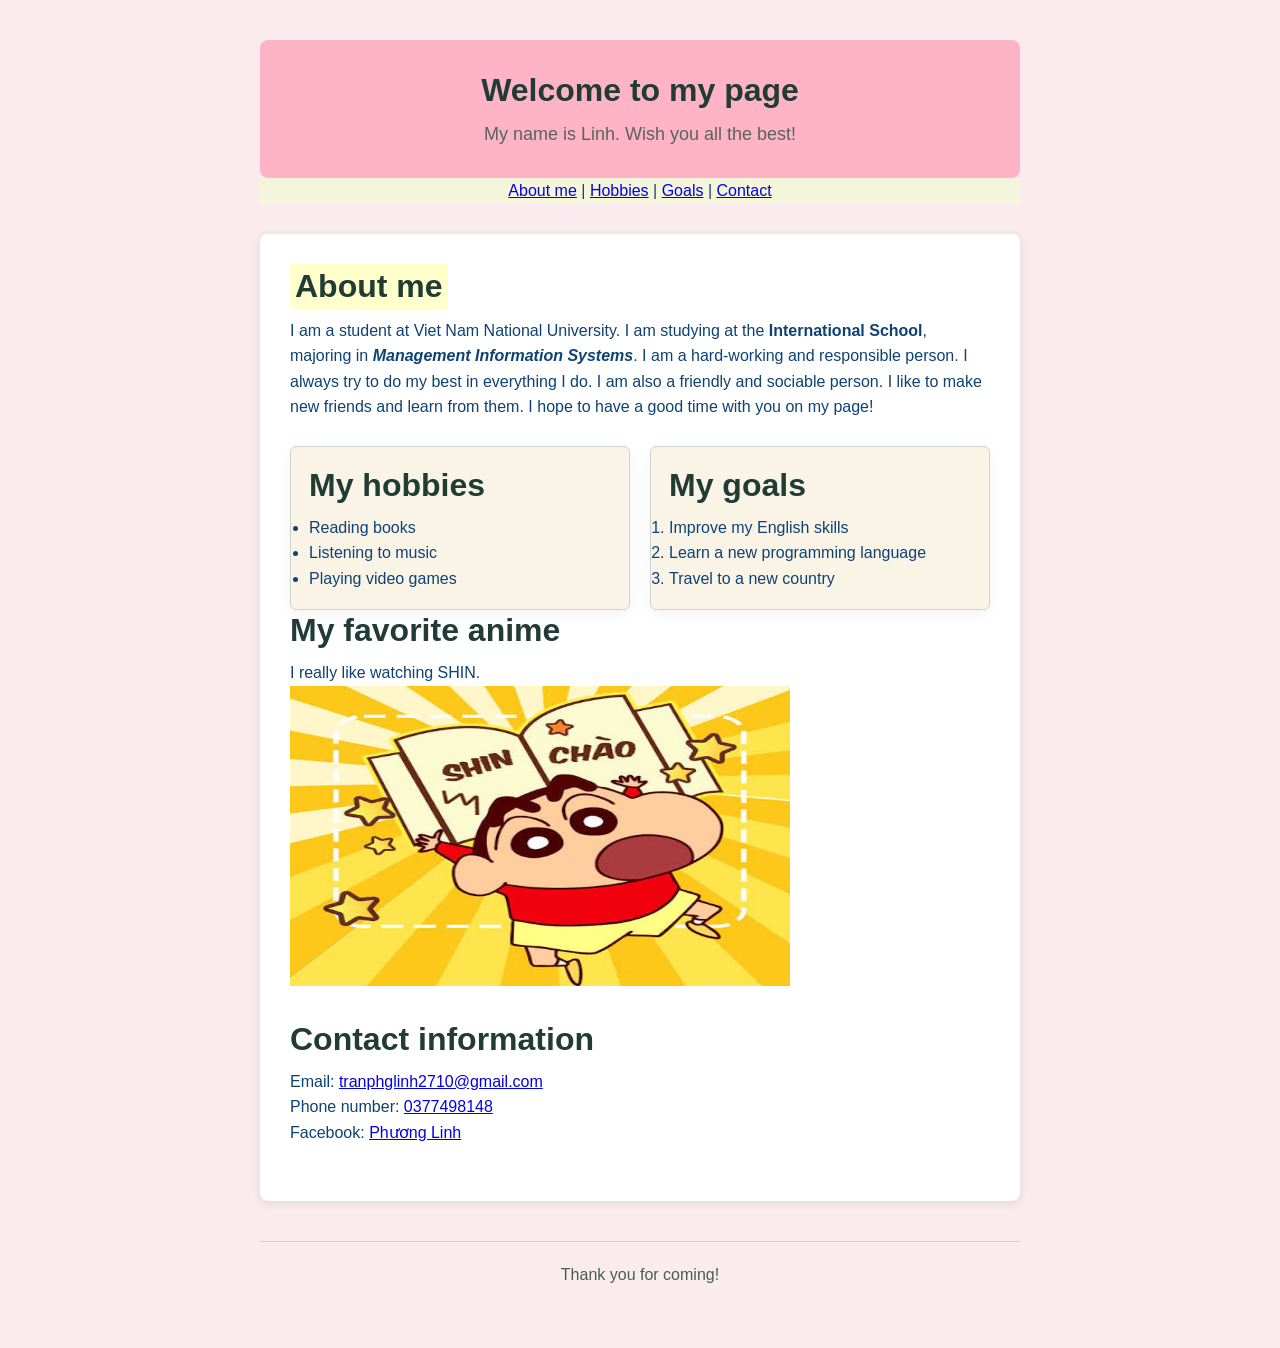
<file: excercise/index.html>
<!DOCTYPE html>
<html lang="en">
<head>
    <meta charset="UTF-8">
    <meta name="viewport" content="width=device-width, initial-scale=1.0">
    <title>About </title>
    <link rel="stylesheet" href="css/style.css">
</head>
<body>
    <div class="page">
        <header class="page-header">
            <h1>Welcome to my page</h1>
            <p class="welcome">My name is Linh. Wish you all the best!</p>
        </header>

        <nav>
            <a ref="about" href="about.html">About me</a> |
            <a href="#hobbies">Hobbies</a> |
            <a href="#goals">Goals</a> |
            <a href="#contact">Contact</a>
        </nav>

        <main>    
            <section>
                <h2><p class="highlight">About me</p></h2>
                <p>I am a student at Viet Nam National University. I am studying at the <b>International School</b>, majoring in <b><i>Management Information Systems</i></b>. I am a hard-working and responsible person. I always try to do my best in everything I do. I am also a friendly and sociable person. I like to make new friends and learn from them. I hope to have a good time with you on my page!</p>
            </section>

            <div class="box">
                <section>
                    <h2>My hobbies</h2>
                    <ul>
                        <li>Reading books</li>
                        <li>Listening to music</li>
                        <li>Playing video games</li>
                    </ul>
                </section>

                <section>
                    <h2>My goals</h2>
                    <ol>
                        <li>Improve my English skills</li>
                        <li>Learn a new programming language</li>
                        <li>Travel to a new country</li>
                    </ol>
                </section>
            </div>

            <section>
                <h2>My favorite anime</h2>
                <p>I really like watching SHIN.</p>
                <img class="portrait" src="shin.jpg" alt="Shin-chan" width="500" height="300">
            </section>

            <section>
                <h2>Contact information</h2>
                <p>Email: <a href="mailto:tranphglinh2710@gmail.com">tranphglinh2710@gmail.com</a></p>
                <p>Phone number: <a href="tel:0377498148">0377498148</a></p>
                <p>Facebook: <a href="https://www.facebook.com/phuonglinh.happy">Phương Linh</a></p>
            </section>
        </main>

        <footer>
            <p>Thank you for coming!</p>
        </footer>
    </div>
</body>
</html>
</file>
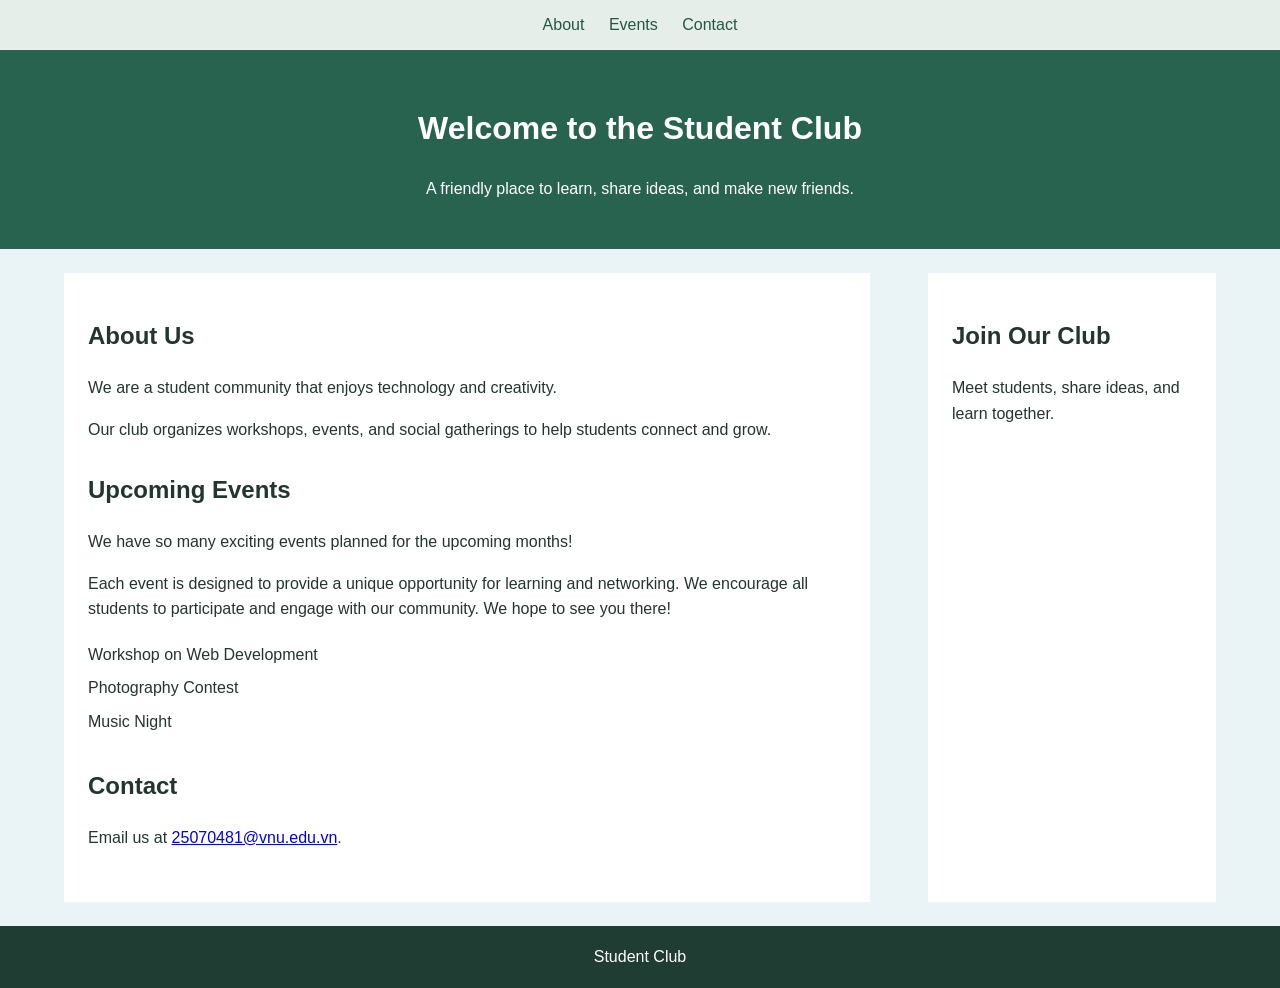
<file: homework5/index.html>
<!DOCTYPE html>
<html lang="en">
<head>
    <meta charset="UTF-8">
    <meta name="viewport" content="width=device-width, initial-scale=1.0">
    <title>Student Club</title>
    <link rel="stylesheet" href="style.css">
</head>
<body>
    <nav>
        <a href="#about">About</a>
        <a href="#events">Events</a>
        <a href="#contact">Contact</a>
    </nav>

    <header>
        <h1>Welcome to the Student Club</h1>
        <p>A friendly place to learn, share ideas, and make new friends.</p>
    </header>

    <div class="content-layout">
        <main>
            <section id="about">
                <h2>About Us</h2>
                <p>We are a student community that enjoys technology and creativity.</p>
                <p>Our club organizes workshops, events, and social gatherings to help students connect and grow.</p>
            </section>

            <section id="events">
                <h2>Upcoming Events</h2>
                <p>We have so many exciting events planned for the upcoming months!</p>
                <p>Each event is designed to provide a unique opportunity for learning and networking. We encourage all students to participate and engage with our community. We hope to see you there!</p>
                <ul>
                    <li>Workshop on Web Development</li>
                    <li>Photography Contest</li>
                    <li>Music Night</li>
                </ul>
            </section>

            <section id="contact">
                <h2>Contact</h2>
                <p>Email us at <a href="mailto:25070481@vnu.edu.vn">25070481@vnu.edu.vn</a>.</p>
            </section>
        </main>

        <aside>
            <h2>Join Our Club</h2>
            <p>Meet students, share ideas, and learn together.</p>
        </aside>
    </div>

    <footer>
        <p>Student Club</p>
    </footer>
</body>
</html>
</file>
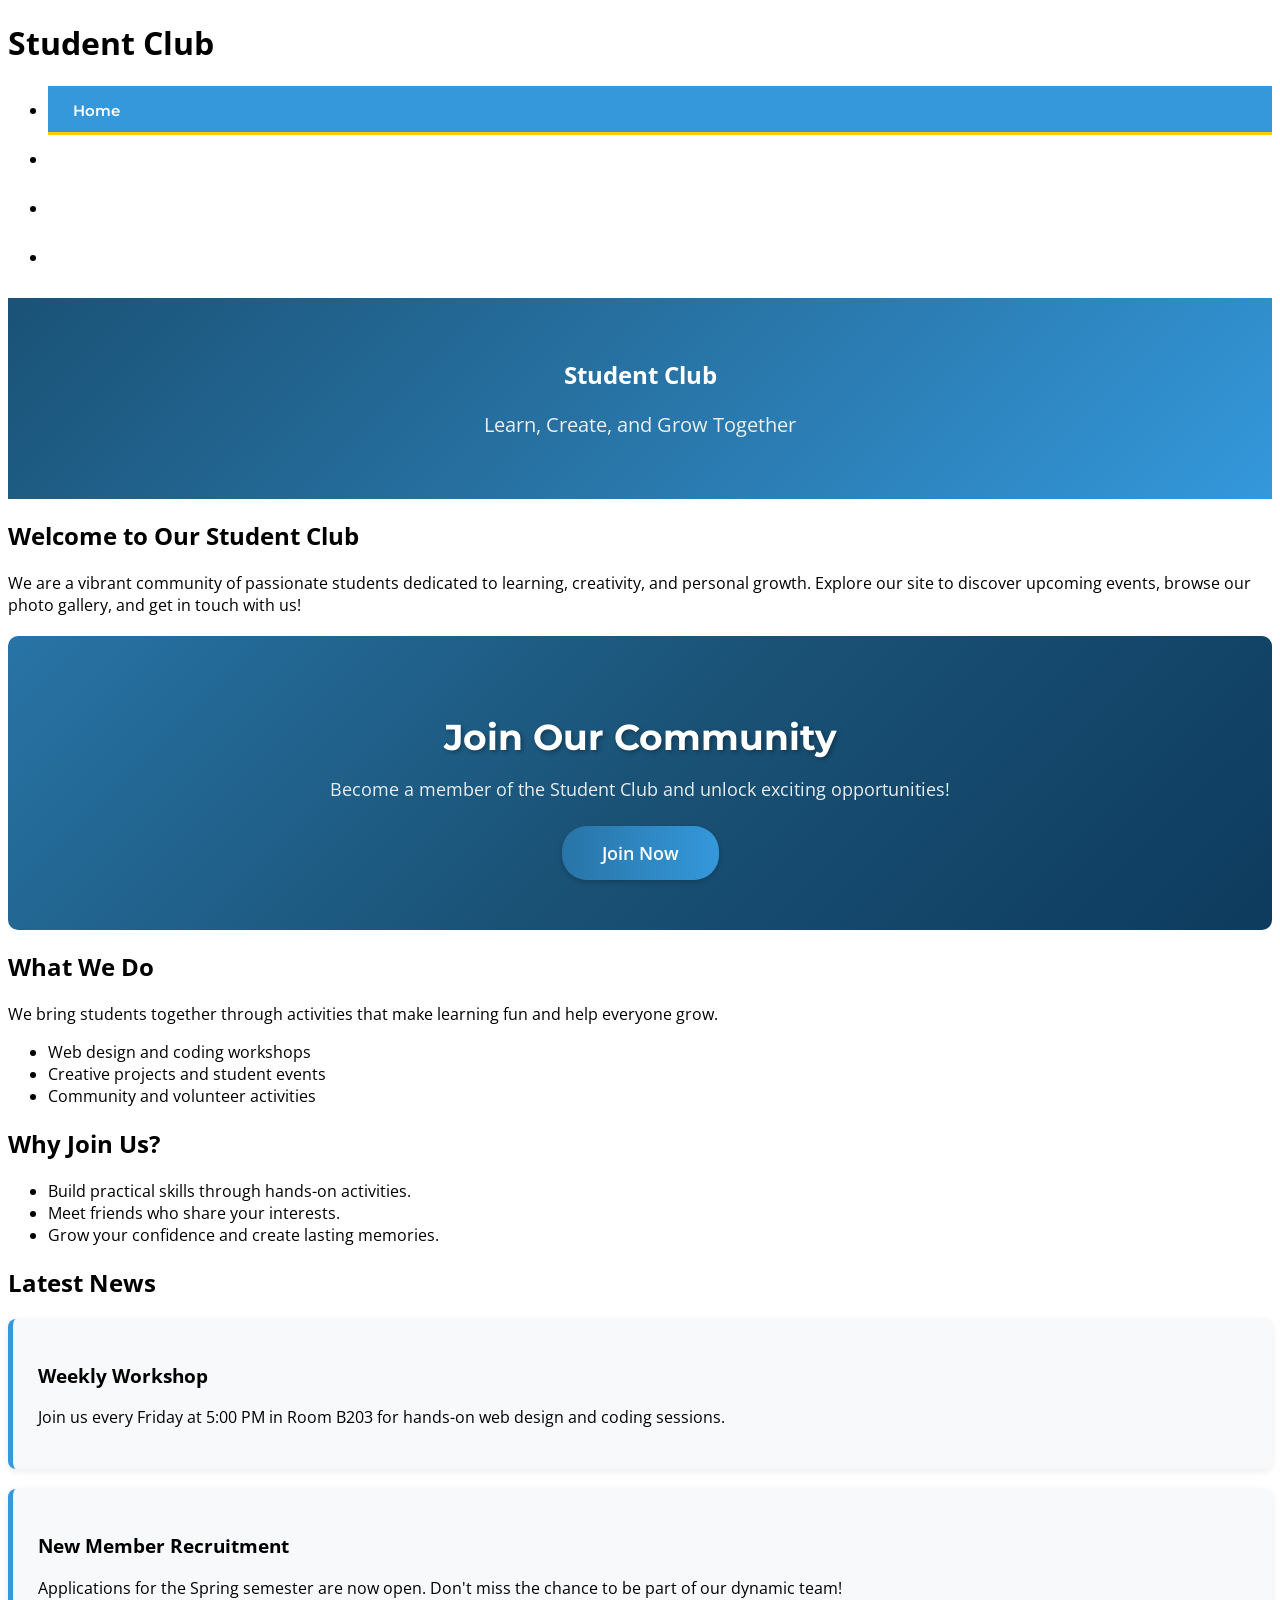
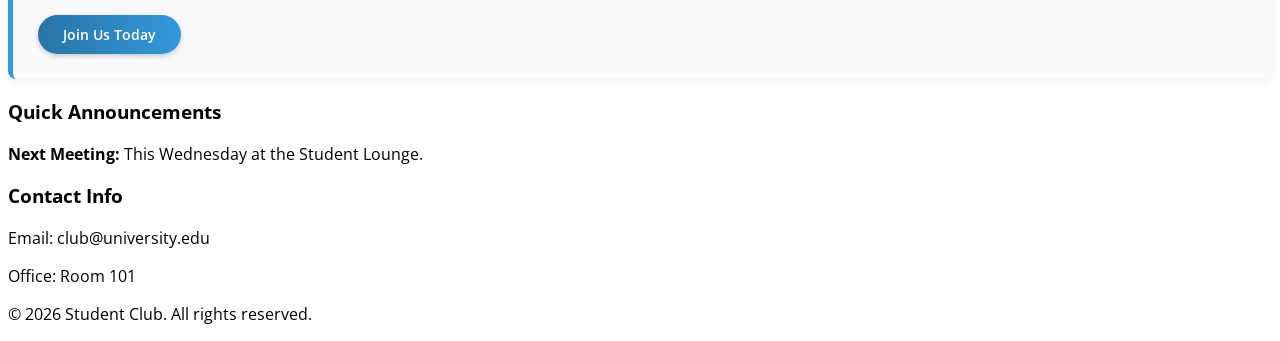
<file: homework7/home/index.html>
<!DOCTYPE html>
<html lang="en">
<head>
    <meta charset="UTF-8">
    <meta name="viewport" content="width=device-width, initial-scale=1.0">
    <title>Student Club - Home</title>
    <link rel="preconnect" href="https://fonts.googleapis.com">
    <link rel="preconnect" href="https://fonts.gstatic.com" crossorigin>
    <link href="https://fonts.googleapis.com/css2?family=Montserrat:wght@400;700&family=Open+Sans:wght@400;600&display=swap"
      rel="stylesheet">    <link rel="stylesheet" href="style.css">
</head>
<body>
    <h1> Student Club</h1>
    <nav>
            <ul>
                <li><a href="home.html" class="active" aria-current="page">Home</a></li>
                <li><a href="about.html">About Us</a></li>
                <li><a href="gallery.html">Gallery</a></li>
                <li><a href="contact.html">Contact</a></li>
            </ul>
        </nav>
    <div class="wrapper">
        <header>
            <h2>Student Club</h2>
            <p>Learn, Create, and Grow Together</p>
        </header>
        <div class="page-body">
            <!-- nội dung chính -->

            <main>
                <h2>Welcome to Our Student Club</h2>
                <p>
                    We are a vibrant community of passionate students dedicated to learning, 
                    creativity, and personal growth. Explore our site to discover upcoming events, 
                    browse our photo gallery, and get in touch with us!
                </p>
                <section class="welcome-banner">
    <div class="banner-content">
        <h2>Join Our Community</h2>
        <p>Become a member of the Student Club and unlock exciting opportunities!</p>
        <a href="contact.html" class="btn btn-large">Join Now</a>
    </div>
</section>
                
                <section>
                    <h2>What We Do</h2>
                    <p>We bring students together through activities that make learning fun and help everyone grow.</p>
                    <ul>
                        <li>Web design and coding workshops</li>
                        <li>Creative projects and student events</li>
                        <li>Community and volunteer activities</li>
                    </ul>
                </section>

                <section>
                    <h2>Why Join Us?</h2>
                    <ul>
                        <li>Build practical skills through hands-on activities.</li>
                        <li>Meet friends who share your interests.</li>
                        <li>Grow your confidence and create lasting memories.</li>
                    </ul>
                </section>

                <section>
                    <h2>Latest News</h2>
                <div class="card">
                    <h3>Weekly Workshop</h3>
                    <p>Join us every Friday at 5:00 PM in Room B203 for hands-on web design and coding sessions.</p>
                </div>

                <div class="card">
                    <h3>New Member Recruitment</h3>
                    <p>Applications for the Spring semester are now open. Don't miss the chance to be part of our dynamic team!</p>
                    <a href="contact.html" class="btn">Join Us Today</a>
                </div>
                </section>
            </main>

            <!-- hết nd chính -->
            <aside>
                <h3>Quick Announcements</h3>
                <p><strong>Next Meeting:</strong> This Wednesday at the Student Lounge.</p>
                <h3>Contact Info</h3>
                <p>Email: club@university.edu</p>
                <p>Office: Room 101</p>
            </aside>

        </div>
        <footer>
            <p>&copy; 2026 Student Club. All rights reserved.</p>
        </footer>

    </div>

</body>
</html>
</file>
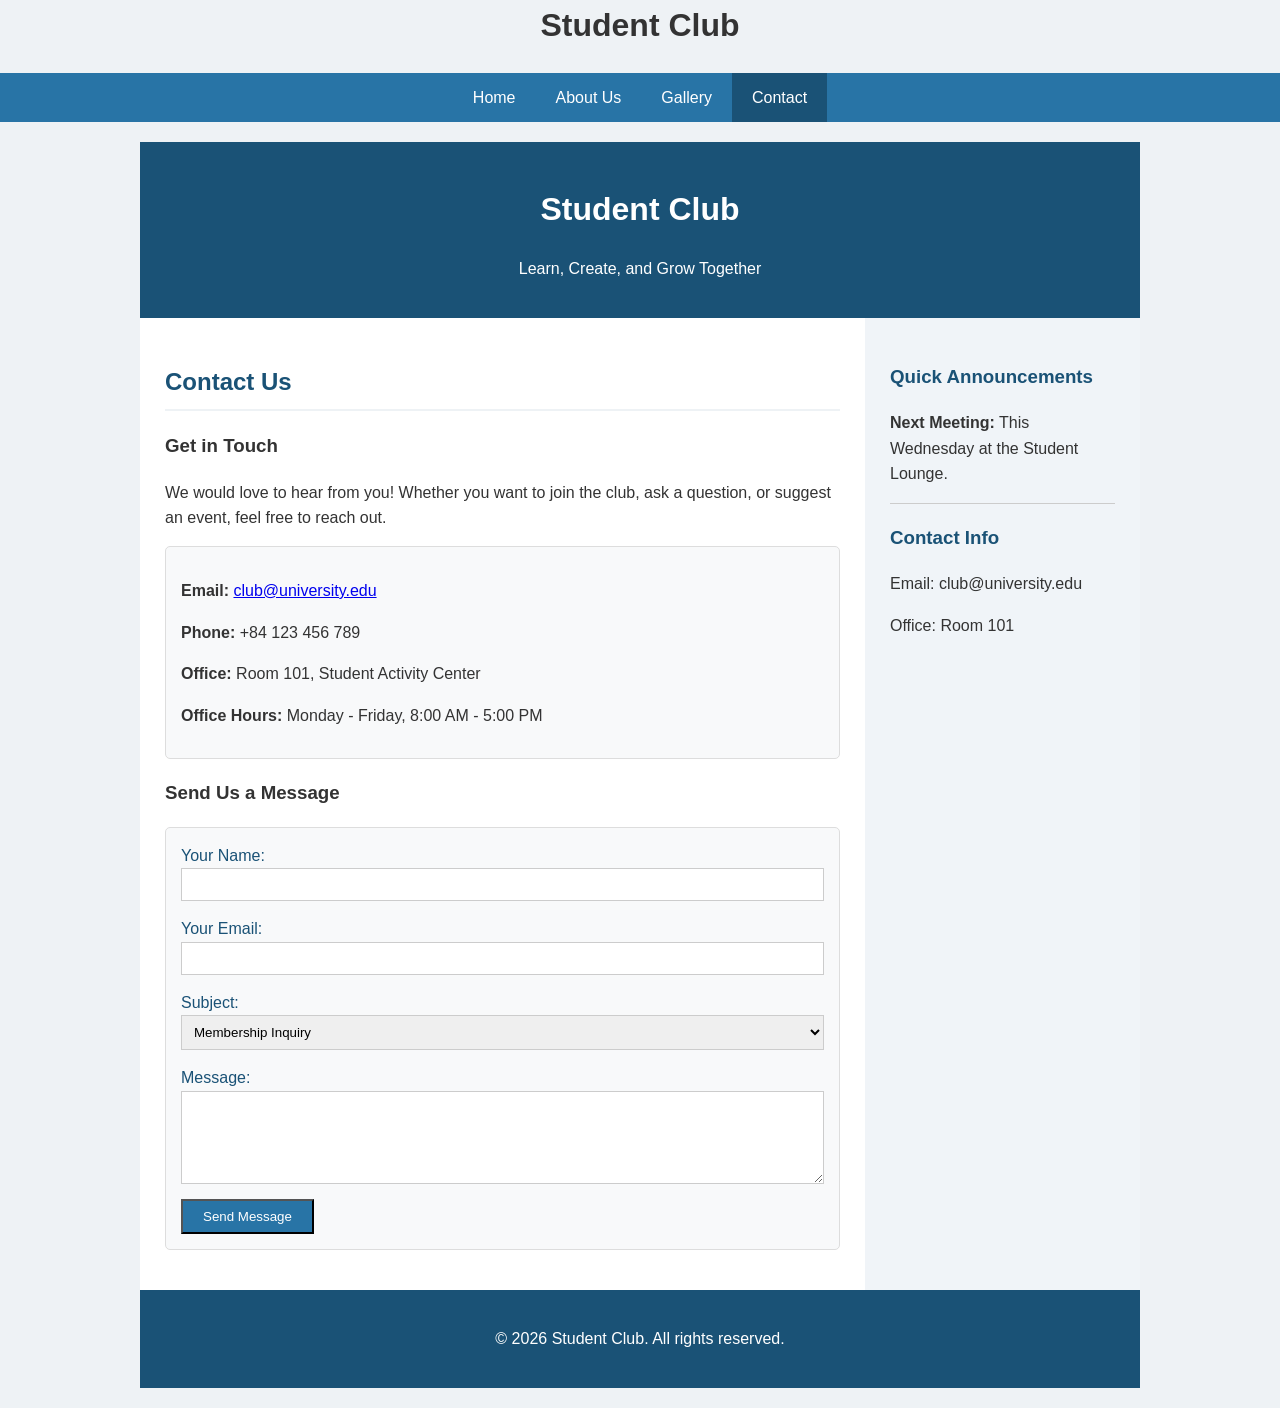
<file: contact.html>
<html lang="en">
<head>
    <meta charset="UTF-8">
    <meta name="viewport" content="width=device-width, initial-scale=1.0">
    <title>Student Club - Home</title>
    <link rel="stylesheet" href="css/style.css">
</head>

<body>
    <h1> Student Club</h1>
    <nav>
            <ul>
                <li><a href="home.html" >Home</a></li>
                <li><a href="about.html">About Us</a></li>
             
                <li><a href="gallery.html">Gallery</a></li>
                <li><a href="contact.html" class="active" aria-current="page">Contact</a></li>
            </ul>
        </nav>
    <div class="wrapper">
        <header>
            <h1>Student Club</h1>
            <p>Learn, Create, and Grow Together</p>
        </header>
        <div class="page-body">

<!-- nd chính -->
    
           <main>
    <h2>Contact Us</h2>

    <h3>Get in Touch</h3>
    <p>We would love to hear from you! Whether you want to join
       the club, ask a question, or suggest an event, feel free
       to reach out.</p>

    <div class="contact-info">
        <p><strong>Email:</strong>
           <a href="mailto:club@university.edu">club@university.edu</a></p>
        <p><strong>Phone:</strong> +84 123 456 789</p>
        <p><strong>Office:</strong> Room 101, Student Activity Center</p>
        <p><strong>Office Hours:</strong> Monday - Friday, 8:00 AM - 5:00 PM</p>
    </div>

    <h3>Send Us a Message</h3>
    <form action="#" method="post" class="contact-form">
        <div class="form-group">
            <label for="name">Your Name:</label>
            <input type="text" id="name" name="name" required>
        </div>
        <div class="form-group">
            <label for="email">Your Email:</label>
            <input type="email" id="email" name="email" required>
        </div>
        <div class="form-group">
            <label for="subject">Subject:</label>
            <select id="subject" name="subject">
                <option value="membership">Membership Inquiry</option>
                <option value="events">Event Information</option>
                <option value="suggestion">Suggestion</option>
                <option value="other">Other</option>
            </select>
        </div>
        <div class="form-group">
            <label for="message">Message:</label>
            <textarea id="message" name="message" rows="5" required></textarea>
        </div>
        <button type="submit" class="btn">Send Message</button>
    </form>
</main>

<!-- hết nd chính -->
            <aside>
                <h3>Quick Announcements</h3>
                <p><strong>Next Meeting:</strong> This Wednesday at the Student Lounge.</p>
                <hr>
                <h3>Contact Info</h3>
                <p>Email: club@university.edu</p>
                <p>Office: Room 101</p>
            </aside>

        </div>
        <footer>
            <p>&copy; 2026 Student Club. All rights reserved.</p>
        </footer>

    </div>

</body>
</html>
</file>
<file: excercise/css/style.css>
* {
    margin: 0;
    padding: 0;
    box-sizing: border-box; /*thiết lập toàn cục*/ 
}

body {
    background-color: #FAEBEF;
    color: #0e4274;
    font-family: "Segoe UI", Tahoma, sans-serif;
   font-size: 16px;
    line-height: 1.6;
}
header {
    padding-bottom: 24px;
    background-color: #ffb3c6;
  
    border-radius: 8px;
    text-align: center;
    padding: 30px 20px;
}

h1,h2 {
    color: #203c34;
    line-height: 1.3;
    font-size: 2rem;
    margin-bottom: 8px;}

.welcome {
    color: #485b54;
}
header p {
    font-size: 18px;
    opacity: 0.9;
}

section {
    margin-bottom: 26px;
}
/* === NAVIGATION === */
nav {
    background-color: #F5F5DC;
    text-align: center;
}


nav ul ol li a {
    display: block;
    color: #0e4274;
    text-decoration: none;
    padding: 12px 20px;
     border-radius: 4px;
    font-size: 15px;
    transition: background-color 0.3s;
}
main {
    max-width: 900px;
    margin: 30px auto;
    padding: 30px;
    background-color: white;
    border-radius: 8px;
    box-shadow: 0 2px 10px rgba(0,0,0,0.1);
}
/* === FOOTER === */

   
footer {
    padding-top: 18px;
    border-top: 1px solid #cbd5d0;
    color: #485b54;
     text-align: center;
    padding: 20px;
    margin-top: 40px;
}

footer p {
    margin-bottom: 0;
}
.highlight {
    display: inline-block;
    background-color: #ffffcc;
    padding: 2px 5px;
    justify-content: center;
    border-radius: 4px;
}
/*--------------------------------------------*/
.box {
    display: flex;
    flex-wrap: wrap;
    gap: 20px;
}

.page {
    width: min(100% - 40px, 760px);
    margin: 0 auto;
    padding: 40px 0;
}

.box section {
    flex: 1 1 220px;
    box-shadow: 0 4px 15px rgba(0, 0, 0, 0.05);
    margin-bottom: 0;
    padding: 18px;
    border: 1px solid #cbd5d0;
    border-radius: 6px;
    background-color: #faf4e7;
}
</file>
<file: homework5/style.css>
* {
    box-sizing: border-box;
}

body {
    width: 100%;
    margin: 0;
    background-color: #eaf4f7;
    color: #24352e;
    font-family: Arial, sans-serif;
    line-height: 1.6;
}

header {
    width: 100%;
    padding: 32px 20px;
    background-color: #28634f;
    color: white;
    text-align: center;
}

nav {
    padding: 12px 16px;
    background-color: #e5eee8;
    text-align: center;
}

nav a {
    display: inline-block;
    margin: 0 10px;
    color: #245743;
    text-decoration: none;
}
nav ul {
    list-style: none;
    padding: 0;
    margin: 0;
}

nav a:hover {
    text-decoration: underline;
}

 .content-layout {
    display: flex;
    justify-content: space-between;
    align-items: stretch;
    width: 90%;
    max-width: 1200px;
    margin: 24px auto;
    gap: 5%;
}

main {
    flex: 0 0 70%;
    padding: 24px;
    background-color: #ffffff;
    max-width: 100%;
    
}

aside {
    flex: 0 0 25%;
    padding: 24px;
    background-color: #ffffff;
}

section {
    margin-bottom: 28px;
}

main ul {
    padding-left: 0;
    list-style: none;
}

main li {
    padding: 4px 0;
}

footer {
    width: 100%;
    padding: 18px;
    background-color: #203d33;
    color: white;
    text-align: center;
}

footer p {
    margin: 0;
}
</file>
<file: homework7/home/style.css>
h1, h2, h3, {
    font-family: 'Montserrat', Arial, sans-serif;
}
body, p, li, a {
    font-family: 'Open Sans', Arial, sans-serif;
}
header {
    background: linear-gradient(135deg, #1a5276 0%, #2874a6 50%, #3498db 100%);
    color: white;
    text-align: center;
    padding: 40px 20px;
}

header h1 {
    font-family: 'Montserrat', sans-serif;
    font-size: 48px;
    font-weight: 700;
    margin-bottom: 10px;
    text-shadow: 2px 2px 4px rgba(0, 0, 0, 0.3);
    letter-spacing: 2px;
}

header p {
    font-size: 20px;
    line-height: 1.4;
    opacity: 0.9;
}
.card {
    background-color: #f8f9fa;
    border-left: 5px solid #3498db;
    padding: 25px;
    margin-bottom: 20px;
    border-radius: 8px;
    box-shadow: 0 2px 8px rgba(0, 0, 0, 0.08);
    transition: transform 0.3s ease,
                box-shadow 0.3s ease,
                border-left-color: 0.3s ease;
}

.card:hover {
    transform: translateY(-3px);
    box-shadow: 0 5px 20px rgba(0, 0, 0, 0.15);
    border-left-color: #1a5276;
}

nav ul li a {
    display: block;
    color: white;
    text-decoration: none;
    padding: 15px 25px;
    font-family: 'Montserrat', sans-serif;
    font-size: 15px;
    font-weight: 600;
    transition: background-color 0.3s ease,
                box-shadow 0.3s ease;
}

nav ul li a:hover,
nav ul li a.active {
    background-color: #3498db;
    box-shadow: inset 0 -3px 0 #ffcc00;
}
.welcome-banner {
    background: linear-gradient(135deg, #2874a6 0%, #1a5276 50%, #0d3b5e 100%);
    color: white;
    text-align: center;
    padding: 50px 30px;
    margin: 20px 0;
    border-radius: 10px;
}

.welcome-banner h2 {
    font-family: 'Montserrat', sans-serif;
    font-size: 36px;
    color: white;
    border: none;
    margin-bottom: 15px;
    text-shadow: 2px 2px 4px rgba(0, 0, 0, 0.3);
}

.welcome-banner p {
    font-size: 18px;
    margin-bottom: 25px;
    opacity: 0.9;
}

.btn {
    display: inline-block;
    background: linear-gradient(to right, #2874a6, #3498db);
    color: white;
    padding: 10px 25px;
    text-decoration: none;
    border-radius: 25px;
    font-size: 14px;
    font-weight: 600;
    border: none;
    cursor: pointer;
    transition: all 0.3s ease;
    box-shadow: 0 2px 5px rgba(0, 0, 0, 0.2);
}

.btn:hover {
    background: linear-gradient(to right, #1a5276, #2874a6);
    transform: translateY(-2px);
    box-shadow: 0 4px 10px rgba(0, 0, 0, 0.3);
}

.btn-large {
    font-size: 18px;
    padding: 15px 40px;
}
</file>
<file: css/style.css>
body {
    font-family: Arial, sans-serif;
    background-color: #eef2f5;
    color: #333;
    line-height: 1.6;
    margin: 0;
}
h1, nav ul {
    text-align: center;
    justify-content: center;
}
.wrapper {
    max-width: 1000px;
    margin: 20px auto;
    background-color: white;
}

header, footer {
    background-color: #1a5276;
    color: white;
    text-align: center;
    padding: 20px;
}

nav {
    background-color: #2874a6;
}

nav ul {
    list-style: none;
    display: flex;
    flex-wrap: wrap;    /* tự động xuống dòng khi không đủ chỗ */
    margin: 0;
    padding: 0;
}

nav a {
    display: block;
    color: white;
    text-decoration: none;   /* bỏ đường trang trí chư */
    padding: 12px 20px;
}

nav a:hover, nav a.active {
    background-color: #1a5276;
}

.page-body {
    display: flex;
    flex-wrap: wrap;
}

main {
    flex: 3;
    min-width: 280px;
    padding: 25px;
}

main h2, aside h3, .form-group label {
    color: #1a5276;
}

main h2 {
    border-bottom: 2px solid #eef2f5;
    padding-bottom: 8px;
}

main p, main ul {
    margin-bottom: 15px;
}

aside {
    flex: 1;
    min-width: 200px;
    padding: 25px;
    background-color: #f0f4f8;
}

aside hr {
    border: 0;
    border-top: 1px solid #ccc;
}

.card, .event-card, .contact-info, .contact-form, .gallery-item {
    background-color: #f8f9fa;
    padding: 15px;
    margin-bottom: 15px;
    
}

.card, .gallery-item, .contact-form, .contact-info {
    border: 1px solid #ddd;
    border-radius: 5px;
}

.event-card {
    border-left: 4px solid #2874a6;
}

.event-date {
    color: #2874a6;
    font-weight: bold;
}

.event-location {
    color: #666;
    font-style: italic;
}

.gallery {
    display: flex;
    flex-wrap: wrap;
    gap: 15px;
}

.gallery-item {
    flex: 1 1 200px;
    text-align: center;
}

img {
    max-width: 100%;
    height: auto;
}

table {
    width: 100%;
    border-collapse: collapse;
}

th, td {
    border: 1px solid #ddd;
    padding: 10px;
    text-align: left;
}

th {
    background-color: #1a5276;
    color: white;
}

.form-group {
    margin-bottom: 15px;
}

.form-group label {
    display: block;
}

.form-group input, .form-group select, .form-group textarea {
    width: 100%;
    padding: 8px;
    border: 1px solid #ccc;
}

.btn {
    display: inline-block;
    background-color: #2874a6;
    color: white;
    padding: 8px 20px;
    text-decoration: none;
}

.highlight {
    background-color: #fff3cd;
}

.center-text {
    text-align: center;
}
</file>
